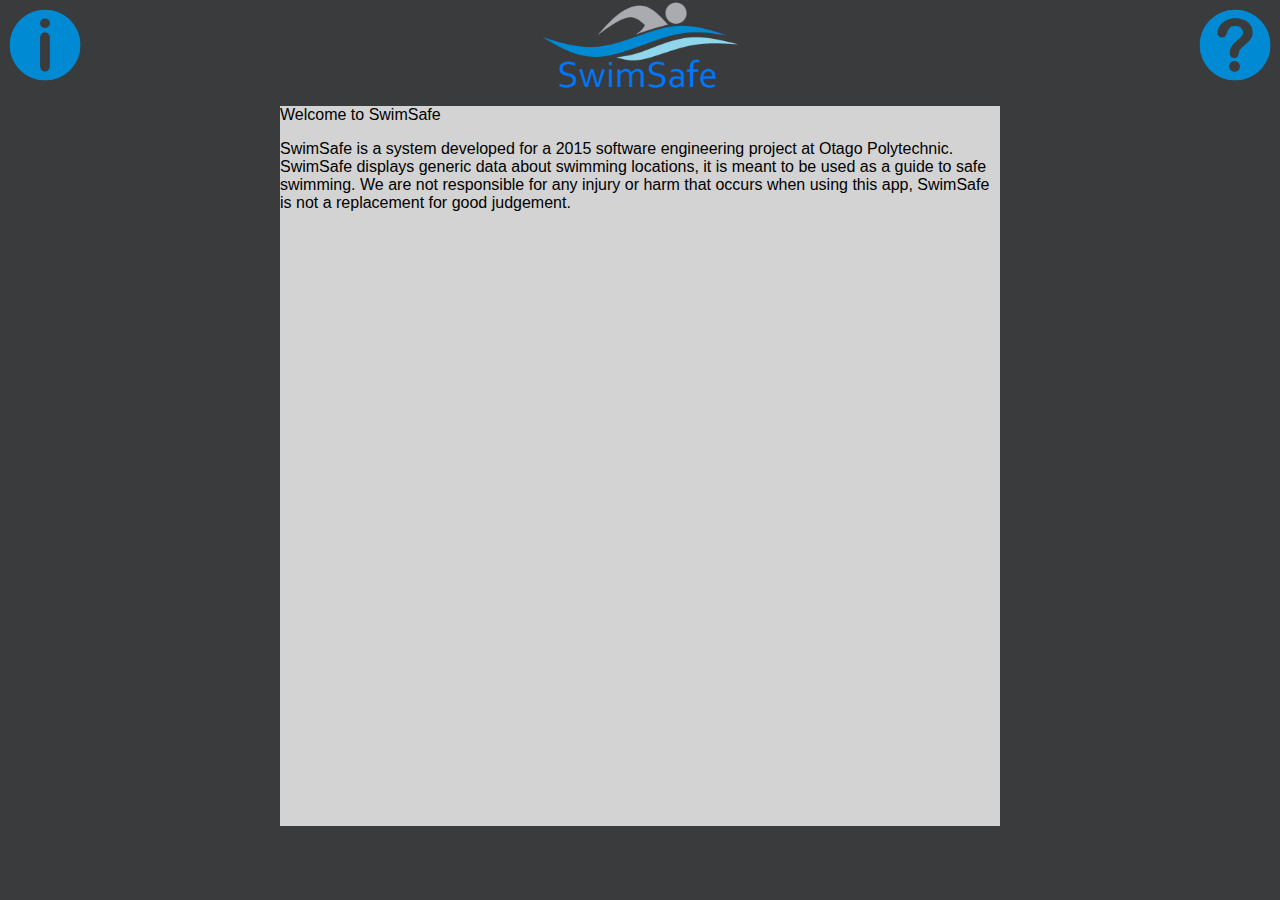
<file: Test/GoogleMaps/index.html>
<!DOCTYPE html>
<html>
<head>
	<title>Information</title>
	<link rel="stylesheet" type="text/css" href="DEFAULTcss.css">
	<link rel="stylesheet" type="text/css" href="INFOcss.css">
</head>
<body>
	<div class="wrapper">
		<nav>
			<a href="index.html">
				<img class="infoIcon" src="InfoIcon.png">
			</a>
			<a href="map.php">
				<img class="logoIcon" src="LogoIcon.png">
			</a>
			<a href="help.html">
				<img class="helpIcon" src="HelpIcon.png">
			</a>
		</nav>
		<div class="infoDiv">
			<p>Welcome to SwimSafe</p>
			<p>SwimSafe is a system developed for a 2015 software engineering project at Otago Polytechnic.
			SwimSafe displays generic data about swimming locations, it is meant to be used as a guide
			to safe swimming. We are not responsible for any injury or harm that occurs when using this app,
			SwimSafe is not a replacement for good judgement.</p>
		</div>
	</div>
</body>
</html>
</file>
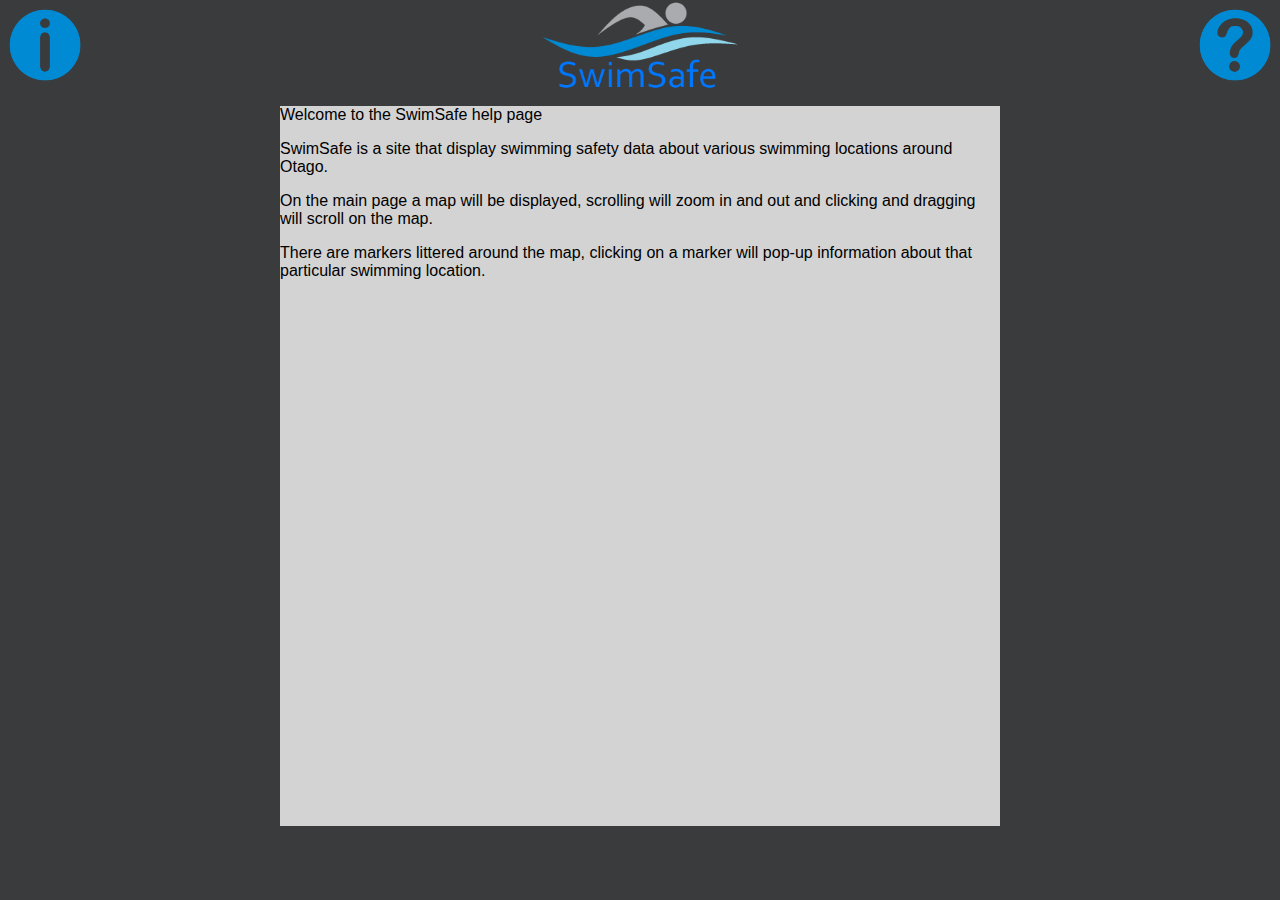
<file: Test/GoogleMaps/help.html>
<!DOCTYPE html>
<html>
<head>
	<title>Help</title>
	<link rel="stylesheet" type="text/css" href="DEFAULTcss.css">
	<link rel="stylesheet" type="text/css" href="INFOcss.css">
</head>
<body>
	<div class="wrapper">
		<nav>
			<a href="index.html">
				<img class="infoIcon" src="InfoIcon.png">
			</a>
			<a href="map.php">
				<img class="logoIcon" src="LogoIcon.png">
			</a>
			<a href="help.html">
				<img class="helpIcon" src="HelpIcon.png">
			</a>
		</nav>
		<div class="infoDiv">
			<p>Welcome to the SwimSafe help page</p>
			<p>SwimSafe is a site that display swimming safety data about various swimming locations around
			Otago.</p>
			<p>On the main page a map will be displayed, scrolling will zoom in and out and clicking and dragging
			will scroll on the map.</p>
			<p>There are markers littered around the map, clicking on a marker will pop-up information about that
			particular swimming location.</p>
		</div>
	</div>
</body>
</html>
</file>
<file: Test/GoogleMaps/DEFAULTcss.css>
* {
	font-family: Helvetica, sans-serif;
}

body {
	background-color: #3A3B3C;
}

.wrapper {
	padding: 0;
	position: absolute;
	top: 0;
	bottom: 0;
	left: 0;
	right: 0;
}

nav {
	min-height: 50px;
	height: 10vh;
	width: 100%;
	position: relative;
	clear: both;
}

.infoIcon {
	display: block;
	min-height: 50px;
	min-width: 50px;
	width: 10vh;
	height: 10vh;
	float: left;
}

.logoIcon {
	display: block;
	margin: 0;
	position: absolute;
	min-height: 50px;
	min-width: 50px;
	height: 10vh;
    left: 50%;
    margin-right: -50%;
    transform: translate(-50%, -0%)
}

.helpIcon {
	display: block;
	position: relative;
	float: right;
	width: 10vh;
	min-height: 50px;
	min-width: 50px;
	height: 10vh;
}
</file>
<file: Test/GoogleMaps/INFOcss.css>
.infoDiv {
	width: 75%;
	max-width: 80vh;
	height: 80%;
	margin-left: auto;
	margin-right: auto;
	background-color: lightgray;
}
</file>
